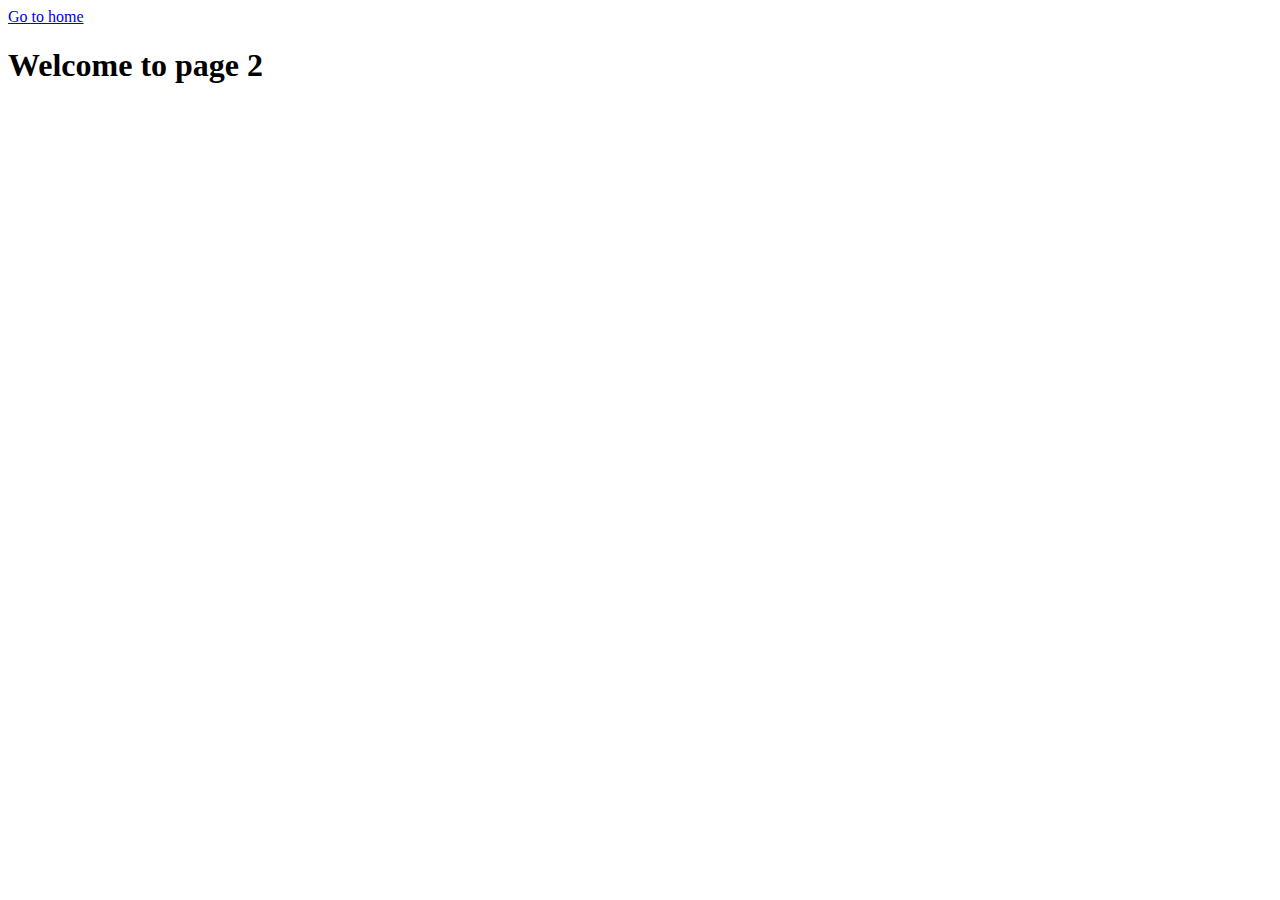
<file: page-2.html>
<!DOCTYPE html>
<html lang="en">
  <head>
    <meta charset="UTF-8" />
    <meta http-equiv="X-UA-Compatible" content="IE=edge" />
    <meta name="viewport" content="width=device-width, initial-scale=1.0" />
    <title>Page 2</title>
  </head>
  <body>
    <section>
      <a href="./index.html">Go to home</a>
      <h1>Welcome to page 2</h1>
    </section>
  </body>
</html>
</file>
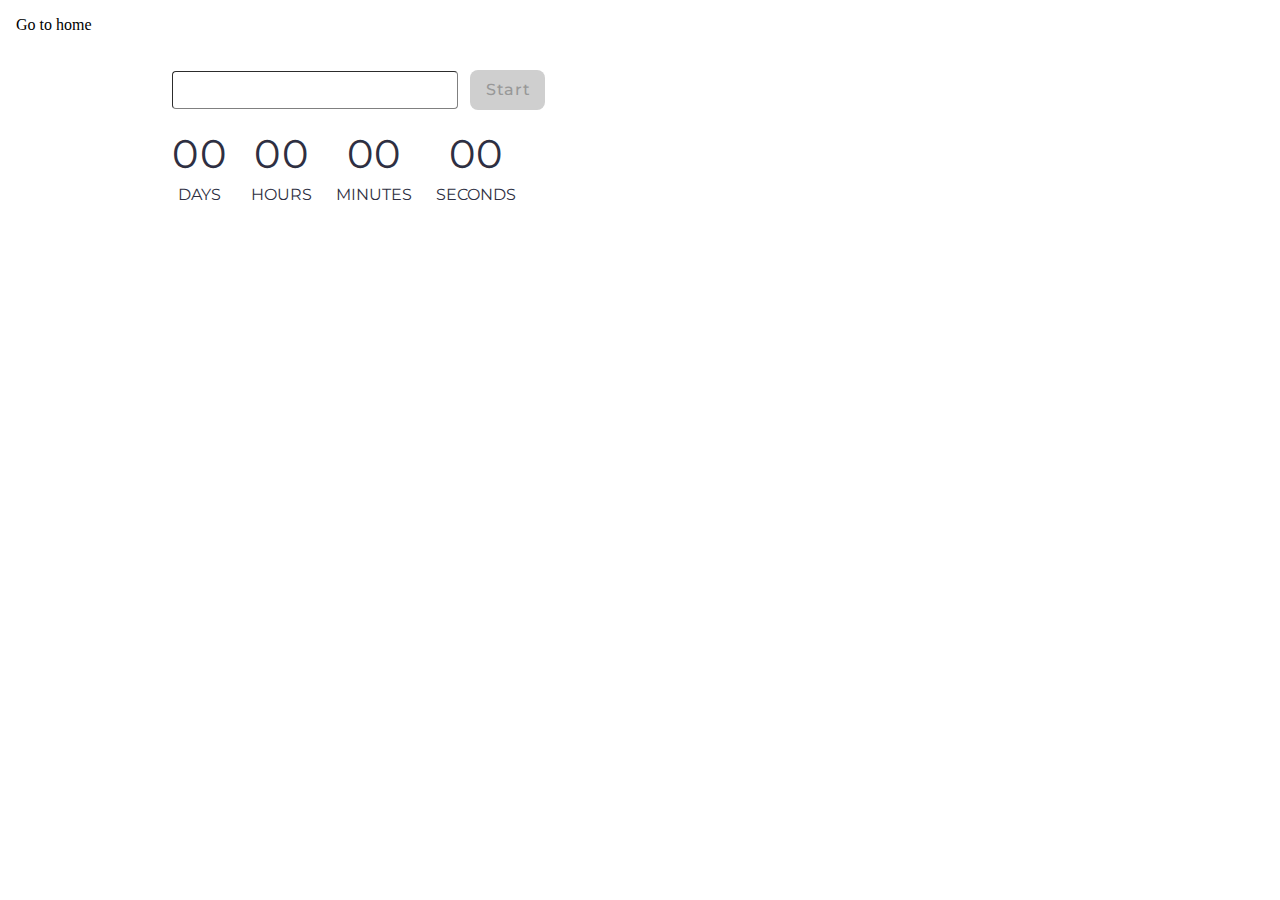
<file: src/1-timer.html>
<!DOCTYPE html>
<html lang="en">
  <head>
    <meta charset="UTF-8" />
    <meta http-equiv="X-UA-Compatible" content="IE=edge" />
    <meta name="viewport" content="width=device-width, initial-scale=1.0" />
    <title>Snackbar</title>
    <link rel="preconnect" href="https://fonts.googleapis.com" />
    <link rel="preconnect" href="https://fonts.gstatic.com" crossorigin />
    <link
      href="https://fonts.googleapis.com/css2?family=Montserrat:ital,wght@0,100..900;1,100..900&display=swap"
      rel="stylesheet"
    />
    <link rel="stylesheet" href="./css/styles.css" />
  </head>
  <body>
    <section>
      <a href="./index.html">Go to home</a>

      <div class="timer-box">
        <input type="text" id="datetime-picker" />
        <button type="button" data-start>Start</button>

        <div class="timer">
          <div class="field">
            <span class="value" data-days>00</span>
            <span class="label">DAYS</span>
          </div>
          <div class="field">
            <span class="value" data-hours>00</span>
            <span class="label">HOURS</span>
          </div>
          <div class="field">
            <span class="value" data-minutes>00</span>
            <span class="label">MINUTES</span>
          </div>
          <div class="field">
            <span class="value" data-seconds>00</span>
            <span class="label">SECONDS</span>
          </div>
        </div>
      </div>
    </section>
    <script type="module" src="./js/1-timer.js"></script>
  </body>
</html>
</file>
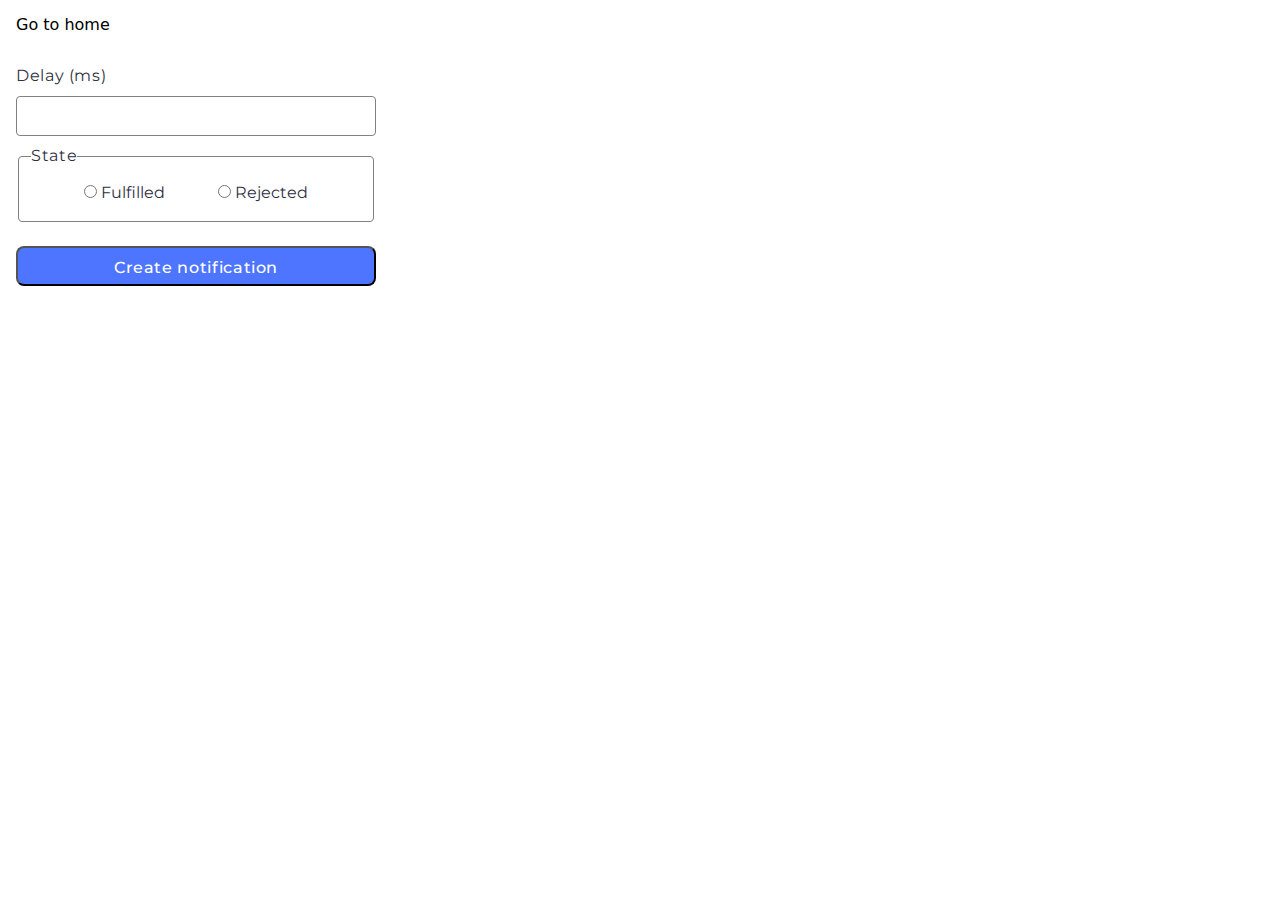
<file: src/2-snackbar.html>
<!DOCTYPE html>
<html lang="en">
  <head>
    <meta charset="UTF-8" />
    <meta http-equiv="X-UA-Compatible" content="IE=edge" />
    <meta name="viewport" content="width=device-width, initial-scale=1.0" />
    <title>Page 3</title>
    <link
      rel="stylesheet"
      href="https://cdnjs.cloudflare.com/ajax/libs/modern-normalize/2.0.0/modern-normalize.min.css"
    />
    <link rel="preconnect" href="https://fonts.googleapis.com" />
    <link rel="preconnect" href="https://fonts.gstatic.com" crossorigin />
    <link
      href="https://fonts.googleapis.com/css2?family=Montserrat:ital,wght@0,100..900;1,100..900&display=swap"
      rel="stylesheet"
    />
    <link rel="stylesheet" href="./css/styles.css" />
  </head>
  <body>
    <section>
      <a href="./index.html">Go to home</a>

      <form class="form">
        <label>
          Delay (ms)
          <input type="number" name="delay" required />
        </label>

        <fieldset>
          <legend>State</legend>
          <label>
            <input type="radio" name="state" value="fulfilled" required />
            Fulfilled
          </label>
          <label>
            <input type="radio" name="state" value="rejected" required />
            Rejected
          </label>
        </fieldset>

        <button type="submit">Create notification</button>
      </form>
    </section>
    <script type="module" src="./js/2-snackbar.js"></script>
  </body>
</html>
</file>
<file: src/css/styles.css>
/**
  |============================
  | include css partials with
  | default @import url()
  |============================
*/
@import url('./reset.css');

body {
  margin: 16px;
}

.timer-box {
  margin-left: 156px;
  margin-top: 36px;
}

#datetime-picker {
  margin-right: 8px;
  padding: 6px;
  width: 272px;
  border-radius: 4px;
  border-width: 0.5px;
  border-color: gray;
  font-family: Montserrat, sans-serif;
  font-weight: 400;
  font-size: 16px;
  line-height: 1.5;
  letter-spacing: 0.04em;
  color: #2e2f42;
  outline: none;
}

[data-start] {
  font-family: Montserrat, sans-serif;
  font-weight: 500;
  font-size: 16px;
  line-height: 1.5;
  letter-spacing: 0.04em;
  color: #989898;
  border-radius: 8px;
  padding: 8px 16px;
  width: 75px;
  height: 40px;
  background: #cfcfcf;
  border: none;
}

.timer {
  display: flex;
  margin-top: 20px;
  width: 346px;
  height: 72px;
  gap: 24px;
}

.field {
  display: flex;
  flex-direction: column;
}

.value {
  font-family: Montserrat, sans-serif;
  font-weight: 400;
  font-size: 40px;
  line-height: 1.2;
  letter-spacing: 0.04em;
  color: #2e2f42;
  text-align: center;
}

.label {
  font-family: Montserrat, sans-serif;
  font-weight: 400;
  font-size: 16px;
  line-height: 1.5;
  color: #2e2f42;
  text-align: center;
  margin-top: 5px;
}

.form {
  display: flex;
  flex-wrap: wrap;
  max-width: 360px;
  margin-top: 30px;
}

form > label {
  font-family: 'Montserrat', sans-serif;
  font-weight: 400;
  font-size: 16px;
  line-height: 1.5;
  letter-spacing: 0.04em;
  color: #2e2f42;
}

form > label > input {
  border: 1px solid #808080;
  border-radius: 4px;
  width: 360px;
  height: 40px;
  margin-top: 8px;
}

fieldset {
  display: flex;
  justify-content: space-evenly;
  align-items: center;
  border: 1px solid #808080;
  border-radius: 4px;
  width: 360px;
  height: 78px;
  margin-top: 8px;
}

form > button {
  font-family: 'Montserrat', sans-serif;
  font-weight: 500;
  font-size: 16px;
  line-height: 1.5;
  letter-spacing: 0.04em;
  color: #fff;
  border-radius: 8px;
  padding: 8px 16px;
  width: 360px;
  height: 40px;
  margin-top: 24px;
  background: #4e75ff;
}

.form > fieldset > label {
  font-family: 'Montserrat', sans-serif;
  font-weight: 400;
  font-size: 16px;
  line-height: 1.5;
  color: #2e2f42;
}

.form > fieldset > legend {
  font-family: 'Montserrat', sans-serif;
  font-weight: 400;
  font-size: 16px;
  line-height: 1.5;
  letter-spacing: 0.04em;
  color: #2e2f42;
}
</file>
